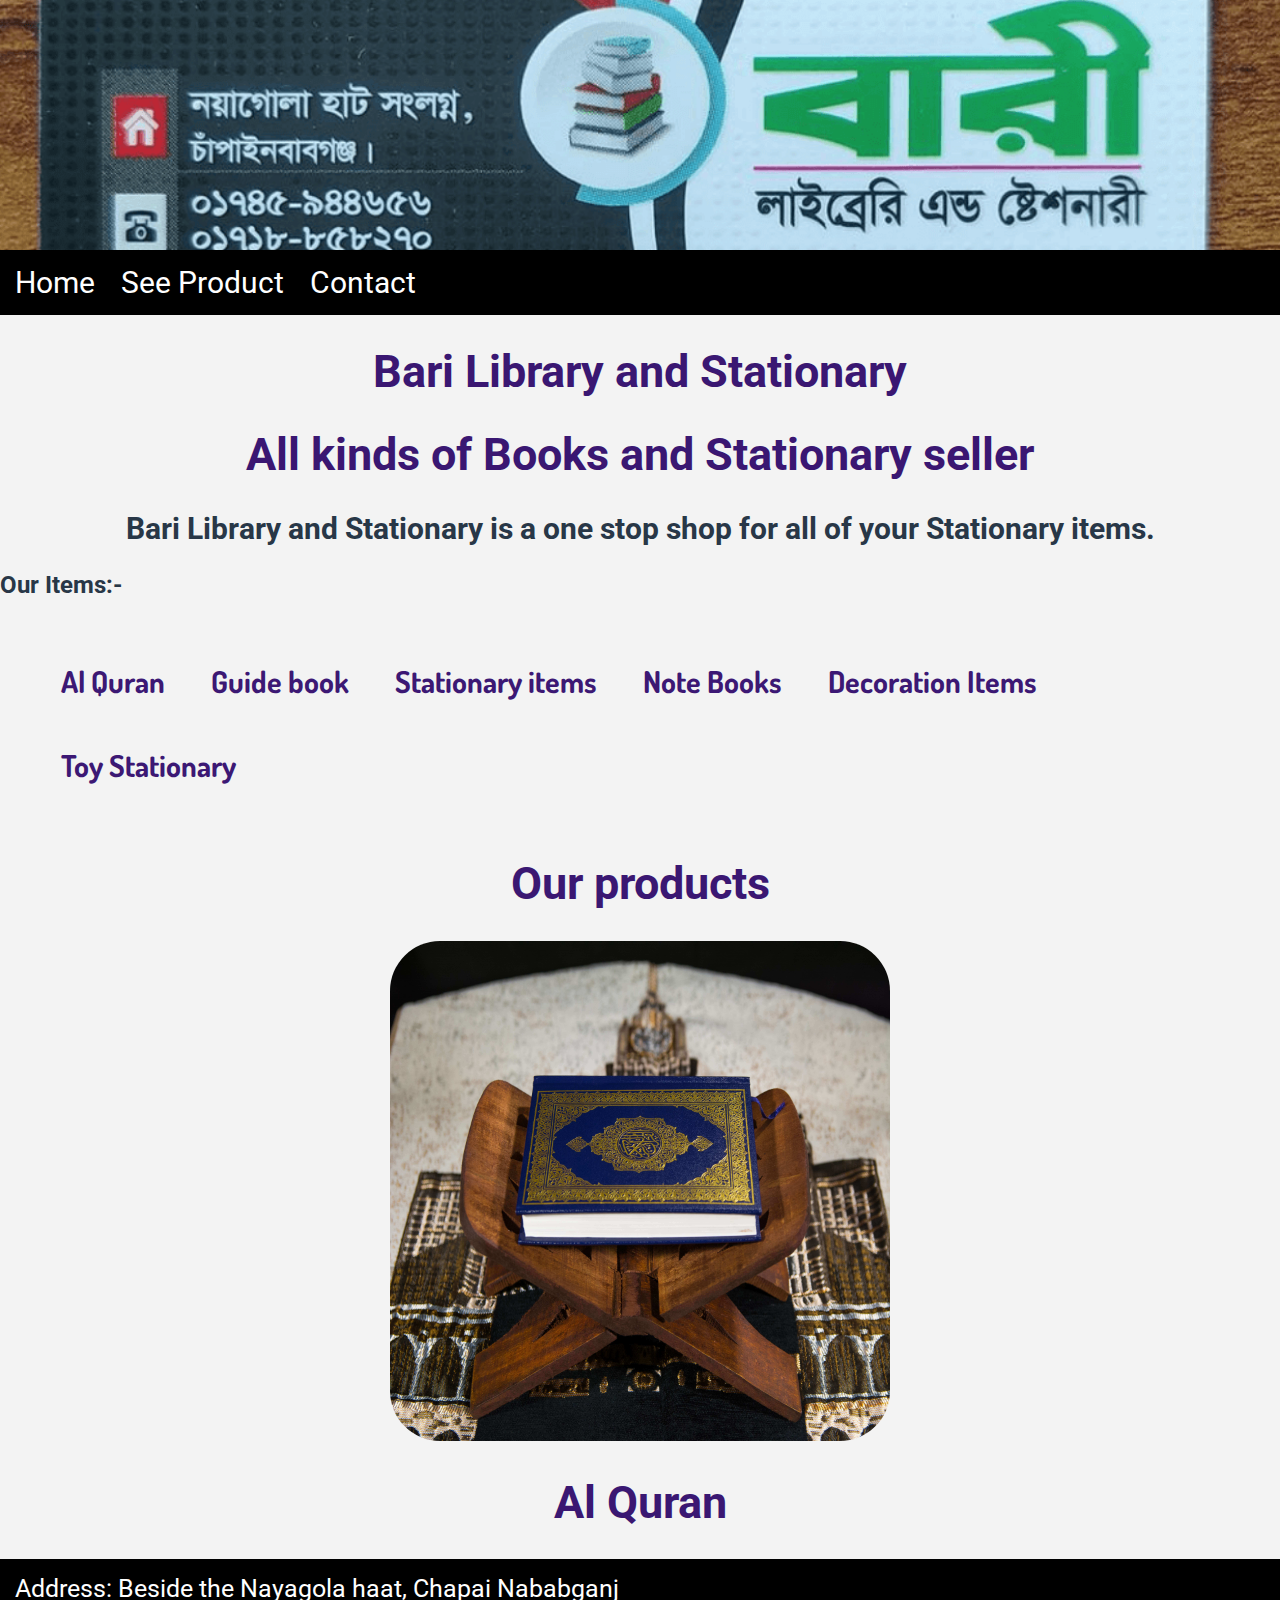
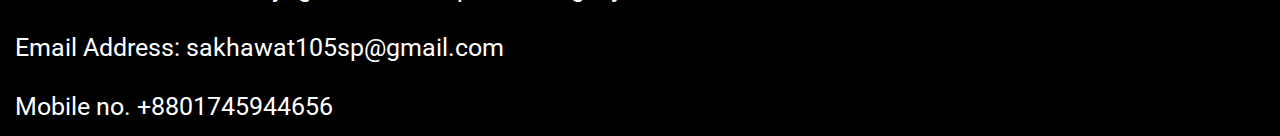
<file: index.html>
<!DOCTYPE html>
<html lang="en">
<head>
    <style>
        @import url('https://fonts.googleapis.com/css2?family=Roboto&display=swap');
        @import url('https://fonts.googleapis.com/css2?family=Dosis:wght@500&display=swap');
        @import url('https://fonts.googleapis.com/css2?family=Roboto:wght@500&display=swap');
    </style>    
    <meta charset="UTF-8">
    <meta http-equiv="X-UA-Compatible" content="IE=edge">
    <meta name="viewport" content="width=device-width, initial-scale=1.0">
      <title>Index - Bari Library And Stationary</title>
      <link rel="icon" href="/image/favicon.ico" type="image/icon type">
        <link rel="stylesheet" href="css/fontawesome.min.css">
        <link rel="stylesheet" href="style.css">
        <link rel="stylesheet" href="css/all.min.css">
</head>
<body>
    <header></header>
        <nav>
            <ul> 
                <li><a href="/index.html">Home</a></li>
                <li><a href="/See_Product.html">See Product</a></li>
                <li><a href="/contact.html">Contact</a></li>
            </ul>
        </nav>
        
<h1 class="oooo">Bari Library and Stationary</h1>
<h1>All kinds of Books and Stationary seller</h1>
    <h2 class="sami">Bari Library and Stationary is a one stop shop for all of your Stationary items. </h2>
    
<h2>Our Items:-</h2>
<section>
    <div class="rai">Al Quran</div>
    <div class="rai">Guide book</div>
    <div class="rai">Stationary items</div>
    <div class="rai">Note Books</div>
    <div class="rai">Decoration Items</div>
    <div class="rai">Toy Stationary</div>
</section>

<h1 class="oooo">Our products</h1>


    <article class="grid">
        <img class="kalo" name="slide" width=500 height=500>
    </article>
    <h1 id="awesome"></h1>
    
    <script src="myscript.js"></script>

        <footer>Address: Beside the Nayagola haat, Chapai Nababganj</footer>
        <footer>Email Address: sakhawat105sp@gmail.com</footer>
        <footer>Mobile no. +8801745944656</footer>
    </body>
</html>
</file>
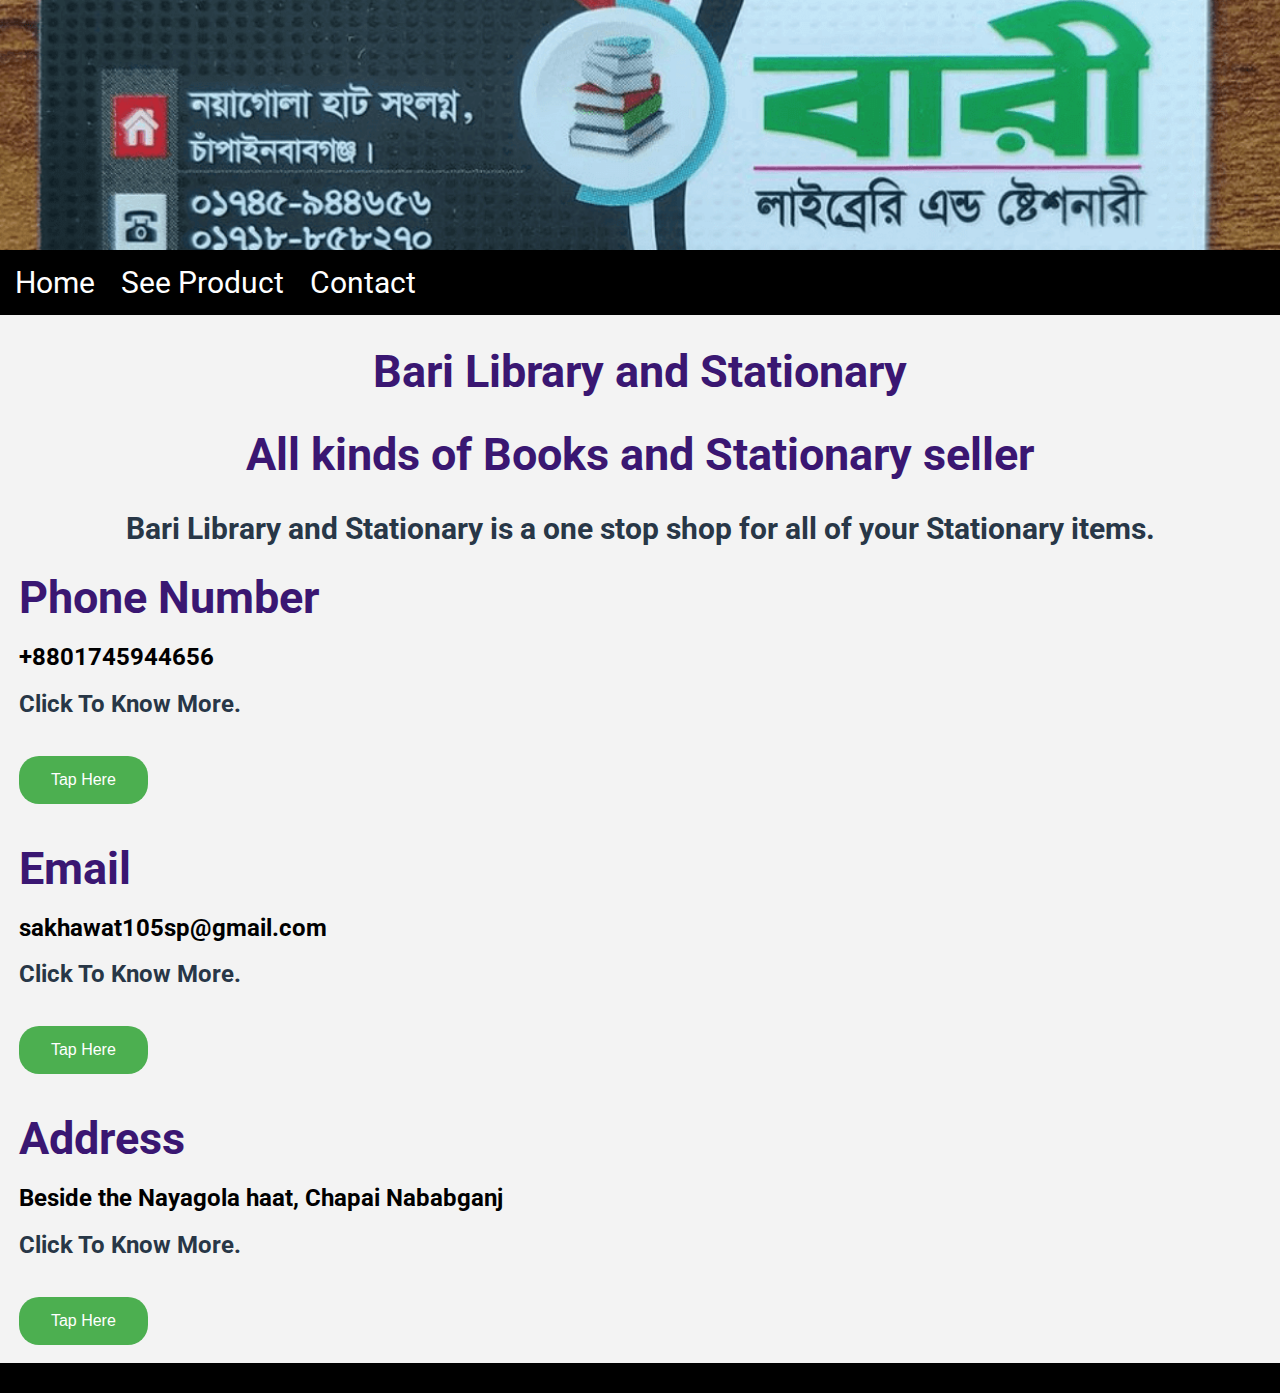
<file: contact.html>
<!DOCTYPE html>
<html lang="en">
<head>
    <link rel="stylesheet" href="style.css">
    <style>
        @import url('https://fonts.googleapis.com/css2?family=Roboto&display=swap');
        @import url('https://fonts.googleapis.com/css2?family=Dosis:wght@500&display=swap');
        @import url('https://fonts.googleapis.com/css2?family=Roboto:wght@500&display=swap');
        </style>
      <title>Contact - Bari library and stationary</title>
      <link rel="icon" href="/image/favicon.ico" type="image/icon type">
</head>
<body>
     <header>
              
     </header>
    <nav>
        <ul>
            <li><a href="/index.html">Home</a></li>
            <li><a href="/See_Product.html">See Product</a></li>
            <li><a href="/contact.html">Contact</a></li>
        </ul>
    </nav>
    <h1 class="oooo">Bari Library and Stationary</h1>
    <h1>All kinds of Books and Stationary seller</h1>
        <h2 class="sami">Bari Library and Stationary is a one stop shop for all of your Stationary items. </h2>
<h1 class="rimu">Phone Number</h1>
 <h2 class="samurai"> +8801745944656</h2>
    <h2 id="demo">Click To Know More.</h2>

<button class="button2" type="button" onclick='document.getElementById("demo").innerHTML = "+8801718858270"'>Tap Here</button>

<h1 class="rimu">Email</h1>
<h2 class="samurai">sakhawat105sp@gmail.com</h2>
    <h2 id="report">Click To Know More.</h2>

<button class="button2" type="button" onclick='document.getElementById("report").innerHTML = "sakibriad15271@gmail.com"'>Tap Here</button>

<h1 class="rimu">Address</h1>

    <h2 class="samurai">Beside the Nayagola haat, Chapai Nababganj</h2>
    <h2 id="sakib">Click To Know More.</h2>
    
<button class="button2" type="button" onclick='document.getElementById("sakib").innerHTML = "House no. 222/3, Road no.19 (old) 10/A(New), Dhanmondi Dhaka -1209 "'>Tap Here</button>

<footer></footer>
</body>
</html>
</file>
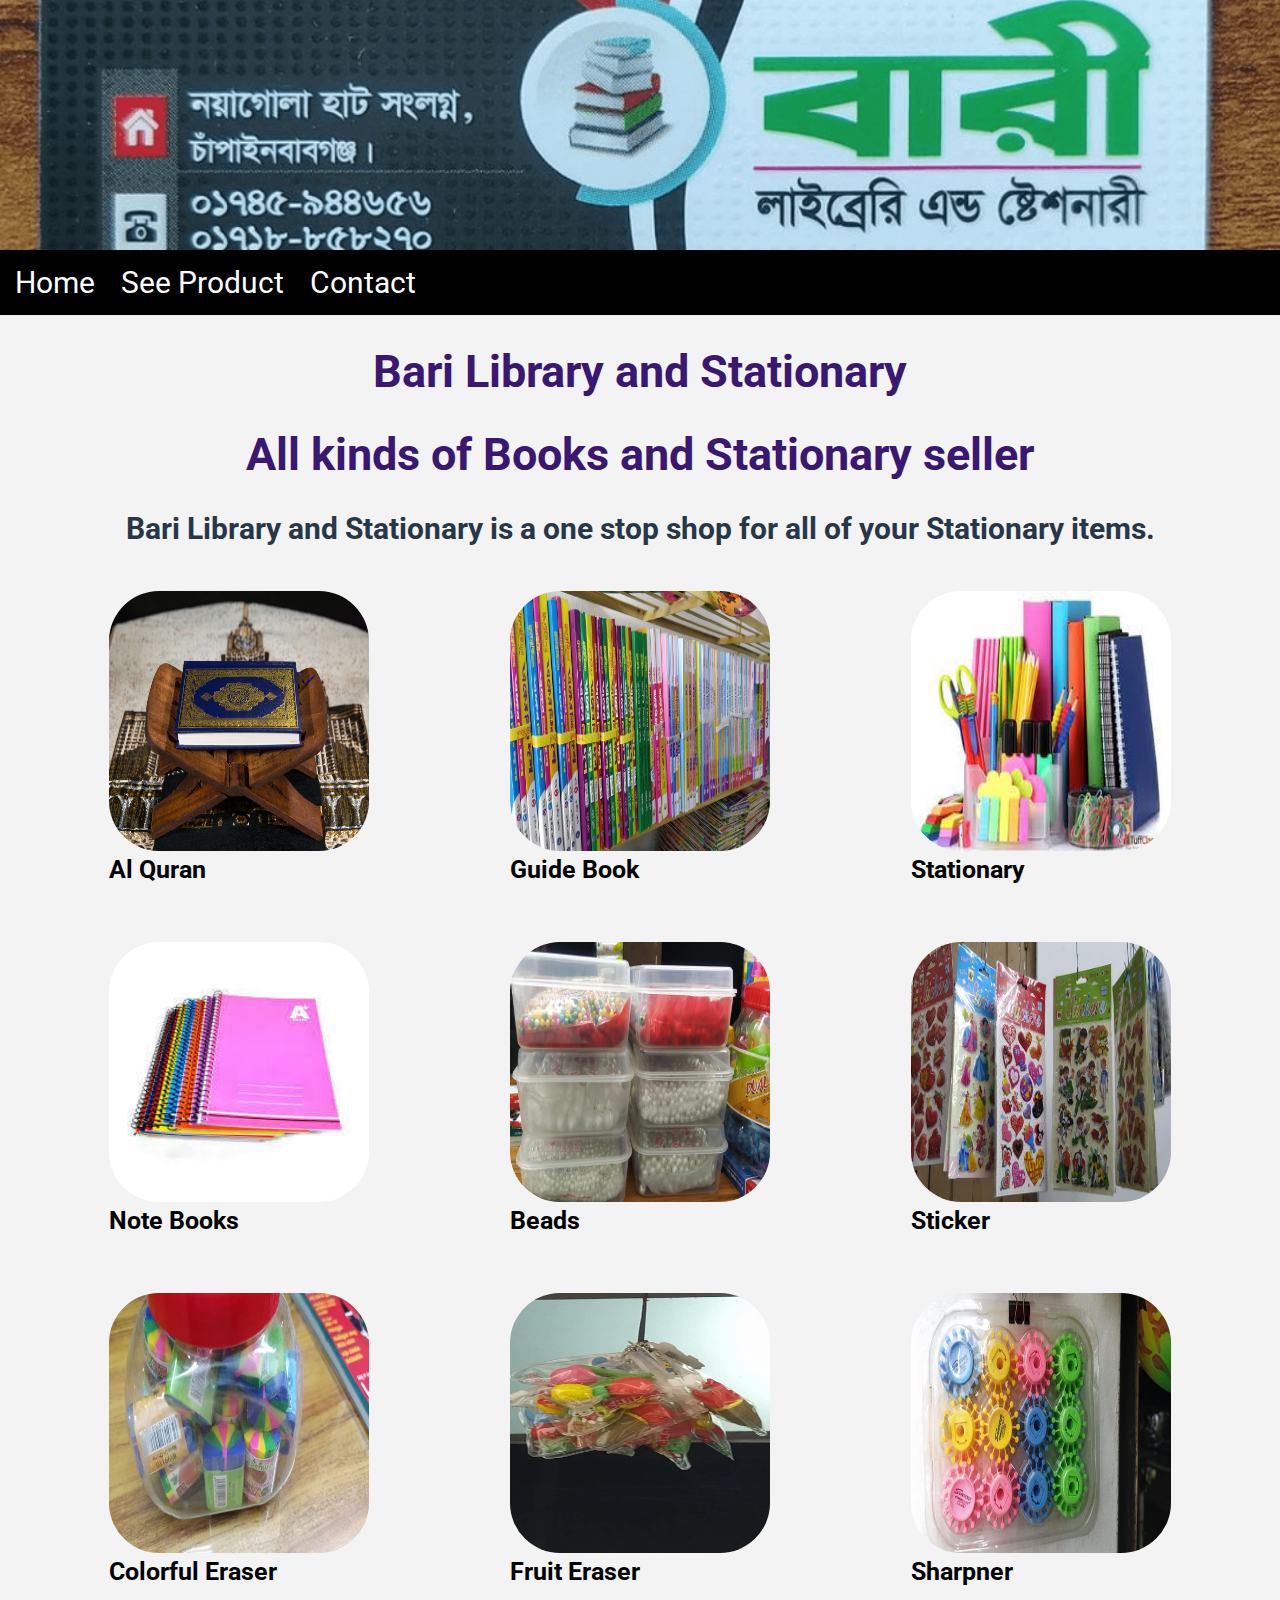
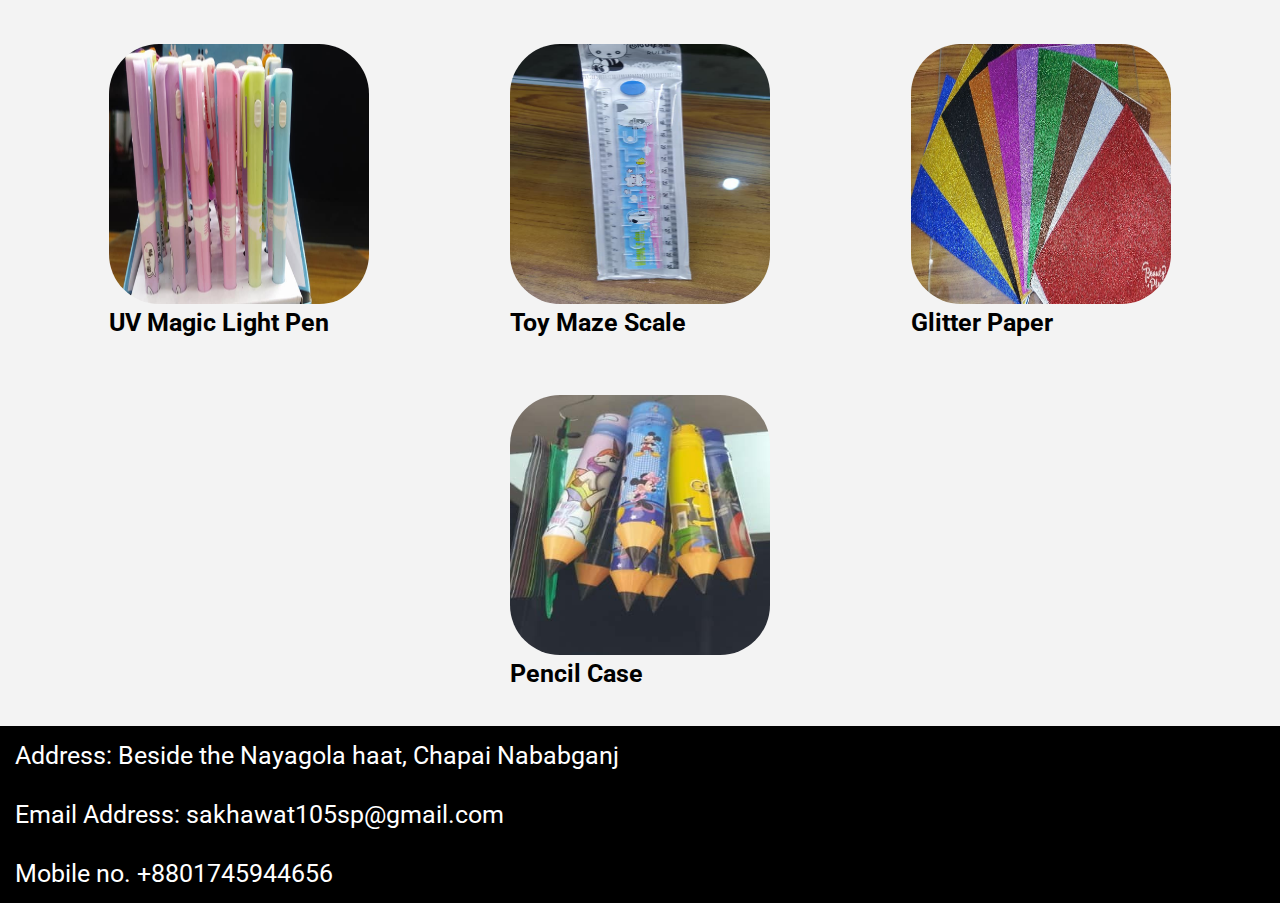
<file: See_Product.html>
<!DOCTYPE html>
<html lang="en">
<head>
    <link rel="stylesheet" href="style.css">
    <style>
        @import url('https://fonts.googleapis.com/css2?family=Roboto&display=swap');
        @import url('https://fonts.googleapis.com/css2?family=Dosis:wght@500&display=swap');
        @import url('https://fonts.googleapis.com/css2?family=Roboto:wght@500&display=swap');
</style>
      <title>See Products - Bari Library and Stationary </title>
      <link rel="icon" href="/image/favicon.ico" type="image/icon type">
</head>
<body>
    <header>
              
    </header>
    <nav>
        <ul>
           <li><a href="/index.html">Home</a></li>
            <li><a href="/See_Product.html">See Product</a></li>
            <li><a href="/contact.html">Contact</a></li>
        </ul>
    </nav> 
    <h1 class="oooo">Bari Library and Stationary</h1>
    <h1>All kinds of Books and Stationary seller</h1>
        <h2 class="sami">Bari Library and Stationary is a one stop shop for all of your Stationary items. </h2>
<section class="features">
    <figure>
        <img class="demo" src="image/Al Quran.jpg" height="260" width="260" alt="Al Quran">
        <figcaption>Al Quran</figcaption>
    </figure>
    <figure>
        <img class="demo" src="image/Guide Book.jpg" height="260" width="260" alt="Paper Gumatape">
        <figcaption>Guide Book</figcaption>
    </figure>
    <figure>
        <img class="demo" src="image/Stationary.jpg" height="260" width="260" alt="Non Printed Gum Tape">
        <figcaption>Stationary</figcaption>
    </figure>
</section>
    <section>    
    <figure>
    <img class="demo" src="image/Note Books.jpg" height="260" width="260" alt="Non Printed Gum Tape">
    <figcaption>Note Books</figcaption>
</figure>
<figure>
    <img class="demo" src="image/Beads.jpg" height="260" width="260" alt="Paper Gumatape">
    <figcaption>Beads</figcaption>
</figure>
<figure>
    <img class="demo" src="image/Sticker.jpg" height="260"  width="260" alt="Non Printed Gum Tape">
    <figcaption>Sticker</figcaption>
</figure>
</section>
<section>
    <figure>
        <img class="demo" src="image/Colorful Erase.jpg" height="260"width="260" alt="">
        <figcaption>Colorful Eraser</figcaption>
    </figure>
    <figure>
    <img class="demo" src="image/Fruit Eraser.jpg" height="260" width="260" alt="">
        <figcaption>Fruit Eraser</figcaption>
    </figure>
    <figure>
    <img class="demo" src="image/Sharpner.jpg" height="260" width="260"alt="">
        <figcaption>Sharpner</figcaption>
    </figure>
</section>
<section>
    <figure>
        <img class="demo" src="image/UV Magic Light.jpg" height="260"width="260" alt="Non Printed Gum Tape">
        <figcaption>UV Magic Light Pen</figcaption>   
    </figure>
    <figure>
        <img class="demo" src="image/Toy Maze Scale.jpg" height="260" width="260" alt="Non Printed Gum Tape">
        <figcaption>Toy Maze Scale</figcaption>
    </figure>
    <figure>
        <img class="demo" src="image/Glitter Paper.jpg" height="260" width="260" alt="Non Printed Gum Tape">
        <figcaption>Glitter Paper</figcaption>  
    </figure>
</section>
<section>
    <figure>
        <img class="demo" src="image/Pencil Case.jpg" height="260" width="260" alt="Non Printed Gum Tape">
        <figcaption>Pencil Case</figcaption>    
    </figure>
</section>
<footer>Address: Beside the Nayagola haat, Chapai Nababganj</footer>
<footer>Email Address: sakhawat105sp@gmail.com</footer>
<footer>Mobile no. +8801745944656</footer>
</body>
</html>
</file>
<file: style.css>
h1 {
   color: hsl(263, 66%, 27%);
   background: #9c3e3e00;
   font-family: roboto,sans-serif;
   text-align: center;
   font-weight: bolder;
   font-size: 45px;
}
h2 {
   color: #283747;
   background: #f3f3f300;
}
p {
   color: rgb(255, 255, 255);
}
button {
     background-color: #4CAF50; /* Green */
     border: none;
     color: white;
     padding: 15px 32px;
     text-align: center;
     text-decoration: none;
     display: inline-block;
     font-size: 16px;
     border-radius: 20px;
   }
   .button2:hover {
     box-shadow: 0 12px 16px 0 rgba(0,0,0,0.24), 0 17px 50px 0 rgba(0,0,0,0.19);
     transition: .5s;
   }
   header {
     background-color: rgb(250, 250, 250);
     background-image: url("image/Card.png");
     background-size: 100%;
     text-align: center;
     height: 250px;
     margin: 0mm;
     background-repeat: no-repeat;
 }
 @media screen and (max-width: 934px){
    header{
    height: 120px;
    } 
 }
 @media screen and (max-width: 819px){
  header{
  height: 90px;
  } 
}
 @media screen and (max-width: 720px){
  header{
  height: 70px;
  } 
 }
@media screen and (max-width: 565px){
  header{
  height: 60px;
  } 
}
ul {
   color: rgb(255, 255, 255);
   background-color: rgb(0, 0, 0);
   padding: 15px;
   margin: 0mm;
}
li{
  display: inline-block;
  margin-right: 20px;
  font-size: 30px;
}

section{
 background: #f3f3f300;
  color: rgb(85, 85, 85);
  padding: 20px;
  display: flex;
  flex-direction: row;
  flex-wrap: wrap;
  margin: 18px;
}
footer{
  background-color: rgb(0, 0, 0);
  color: white;
  padding: 15px;
  text-align:initial;
  flex-wrap: wrap;
  font-size: 25px;
}
h3{
  color: black;
  text-align: center;
}
figcaption{
  color: rgb(0, 0, 0);
  font-size: 25px;
  font-weight: bolder;
}
a{
  color: white;
  text-decoration: none;
  
}
a.active,a:hover{
  color: rgb(0, 0, 0);
  background-color: rgb(255, 255, 255);
  transition: .5s;
}
nav{
  margin:auto;
}
img{
  border-radius: 50px;
}
img.demo {
  filter: brightness(100%);
}
img.features {
  filter: brightness(90%);
}
figure{
  align-items: stretch;
  margin: auto;
}
ul{
  font-size: 25px;
}
:root {
   font-size: 16px;
   font-family: -apple-system, BlinkMacSystemFont, 'Segoe UI', Roboto, Oxygen, Ubuntu, Cantarell, 'Open Sans', 'Helvetica Neue', sans-serif; 
}
.navbar {
   width: 5rem;
   height: 100vh;
   position: fixed;
}
body {
   color: black;
   background-color:#f3f3f3;
   margin: 0;
   padding: 0;
}
h2.samurai{
  color: black;
}
h1.rimu{
  text-align: left;
}
/* width */
::-webkit-scrollbar {
  width: 10px;
}

/* Track */
::-webkit-scrollbar-track {
  box-shadow: inset 0 0 10px rgb(107, 226, 143); 
  border-radius: 10px;
}
 
/* Handle */
::-webkit-scrollbar-thumb {
  background: #046b2b; 
  border-radius: 10px;
}

/* Handle on hover */
::-webkit-scrollbar-thumb:hover {
  background: #046b2b; 
}
h2.samurai{
  color: black;
  margin: 5mm;
}
h1.rimu{
  text-align: left;
  margin: 5mm;
}
button.button2{
  margin:5mm;
 }
#sakib{
  margin: 5mm;
}
#report{
  margin: 5mm;
}
#demo{
  margin: 5mm;
}
h2.sami{
  text-align:center;
  font-size: 30px;
}
h1.lul{
  font-size: 25px;
}
div.rai{
  margin: 23px;
  background: #f3f3f300;
  color: #3C1874;
  font-size: 30px;
  font-family:Dosis,sans-serif;
  font-weight: bolder;
}
.grid{
  display: grid;
  place-items: center;
  margin-bottom: 25px;

}
.kalo{
  margin-bottom: 5px;
}
@media screen and (max-width: 1024px){
  div.rai{
    margin: 15px;
  }
}
</file>
